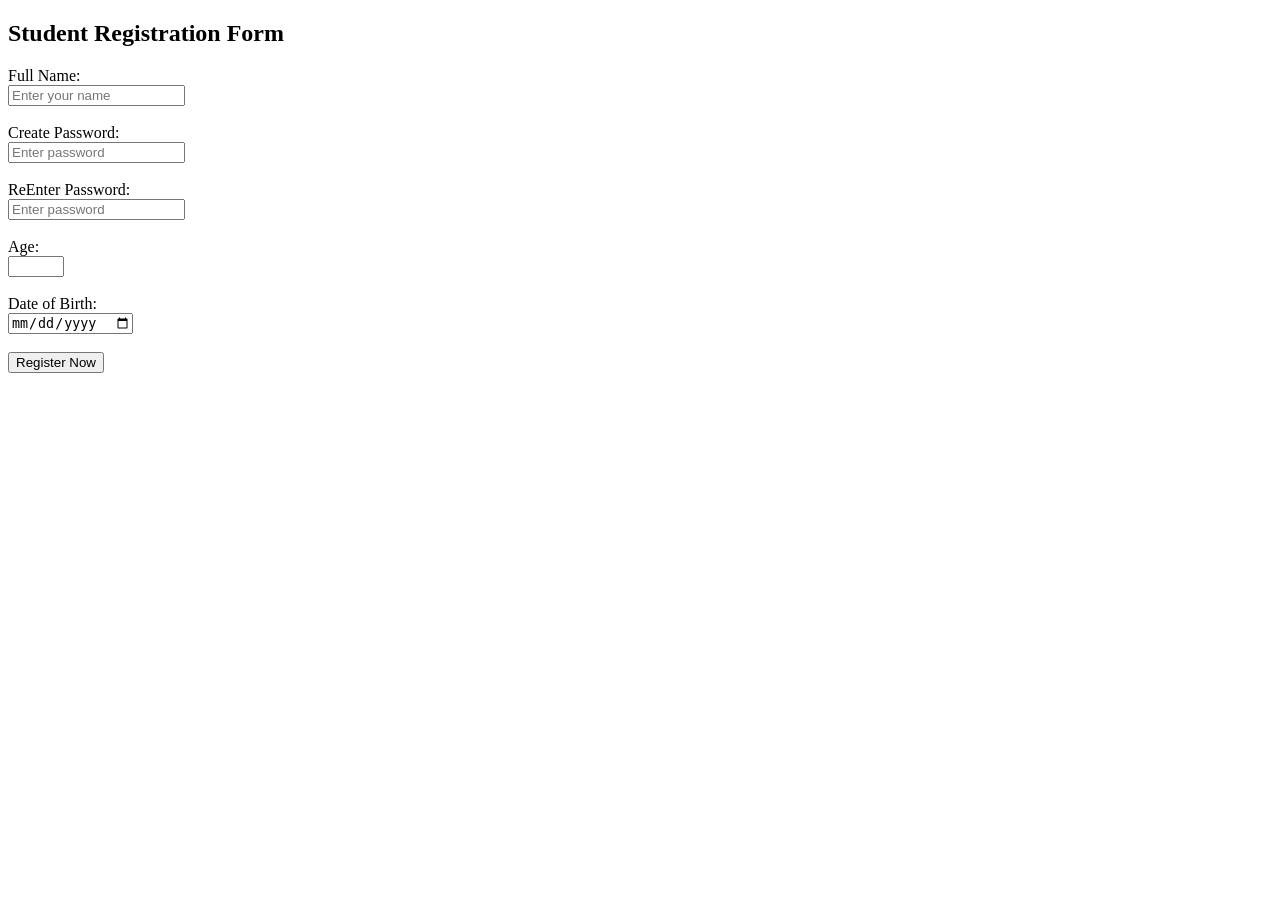
<file: basic _form.html>
<!DOCTYPE html>
<html>
<head>
<title>Easy Registration Form</title>
</head>
<body>
<h2>Student Registration Form</h2>
<form>
<label>Full Name:</label><br>
<input type="text" placeholder="Enter your name">
<br><br>
<label>Create Password:</label><br>
<input type="password" placeholder="Enter password">
<br><br>
<label>ReEnter Password:</label><br>
<input type="password" placeholder="Enter password">
<br><br>
<label>Age:</label><br>
<input type ="number" min="1" max="100">
<br><br>
<label>Date of Birth:</label><br>
<input type="date">
<br><br>
<input type="submit" value="Register Now">
</form>
</body>
</html>
</file>
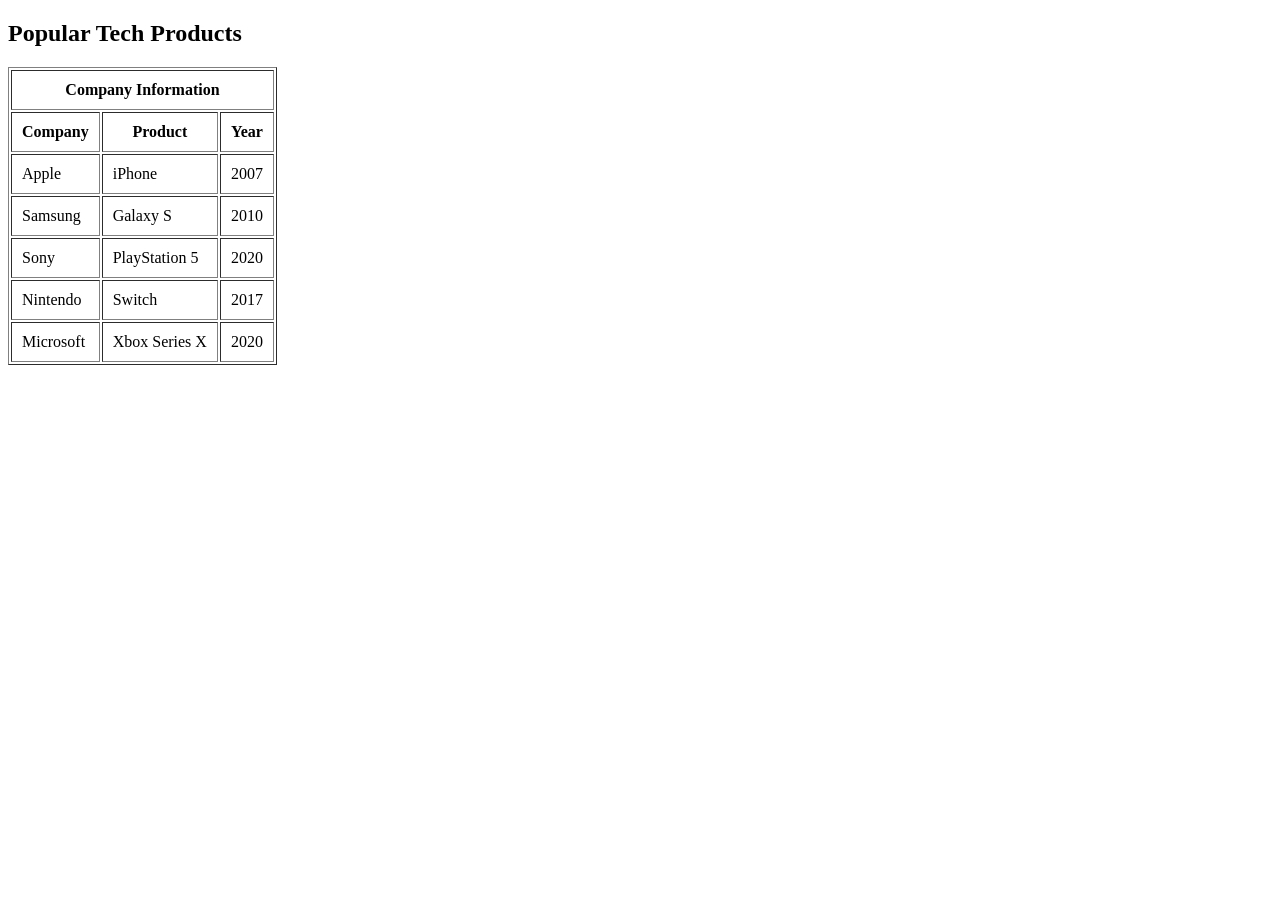
<file: table.html>
<!DOCTYPE html>
<html>
<head>
   <title>Company Products Table</title>
</head>
<body>
   <h2>Popular Tech Products </h2>
   <table border="1" cellpadding="10">
     <tr>
      <th colspan="3">Company Information</th>
   </tr>

      <tr>
         <th>Company</th>
         <th>Product</th>
         <th>Year</th>
      </tr>
      <tr>
         <td>Apple</td>
         <td>iPhone</td>
         <td>2007</td>
      </tr>
      <tr>
         <td>Samsung</td>
         <td>Galaxy S</td>
         <td>2010</td>
      </tr>
      <tr>
         <td>Sony</td>
         <td>PlayStation 5</td>
         <td>2020</td>
      </tr>
      <tr>
         <td>Nintendo</td>
         <td>Switch</td>
         <td>2017</td>
      </tr>
      <tr>
         <td>Microsoft</td>
         <td>Xbox Series X</td>
         <td>2020</td>
      </tr>
   </table>
</body>
</html>
</file>
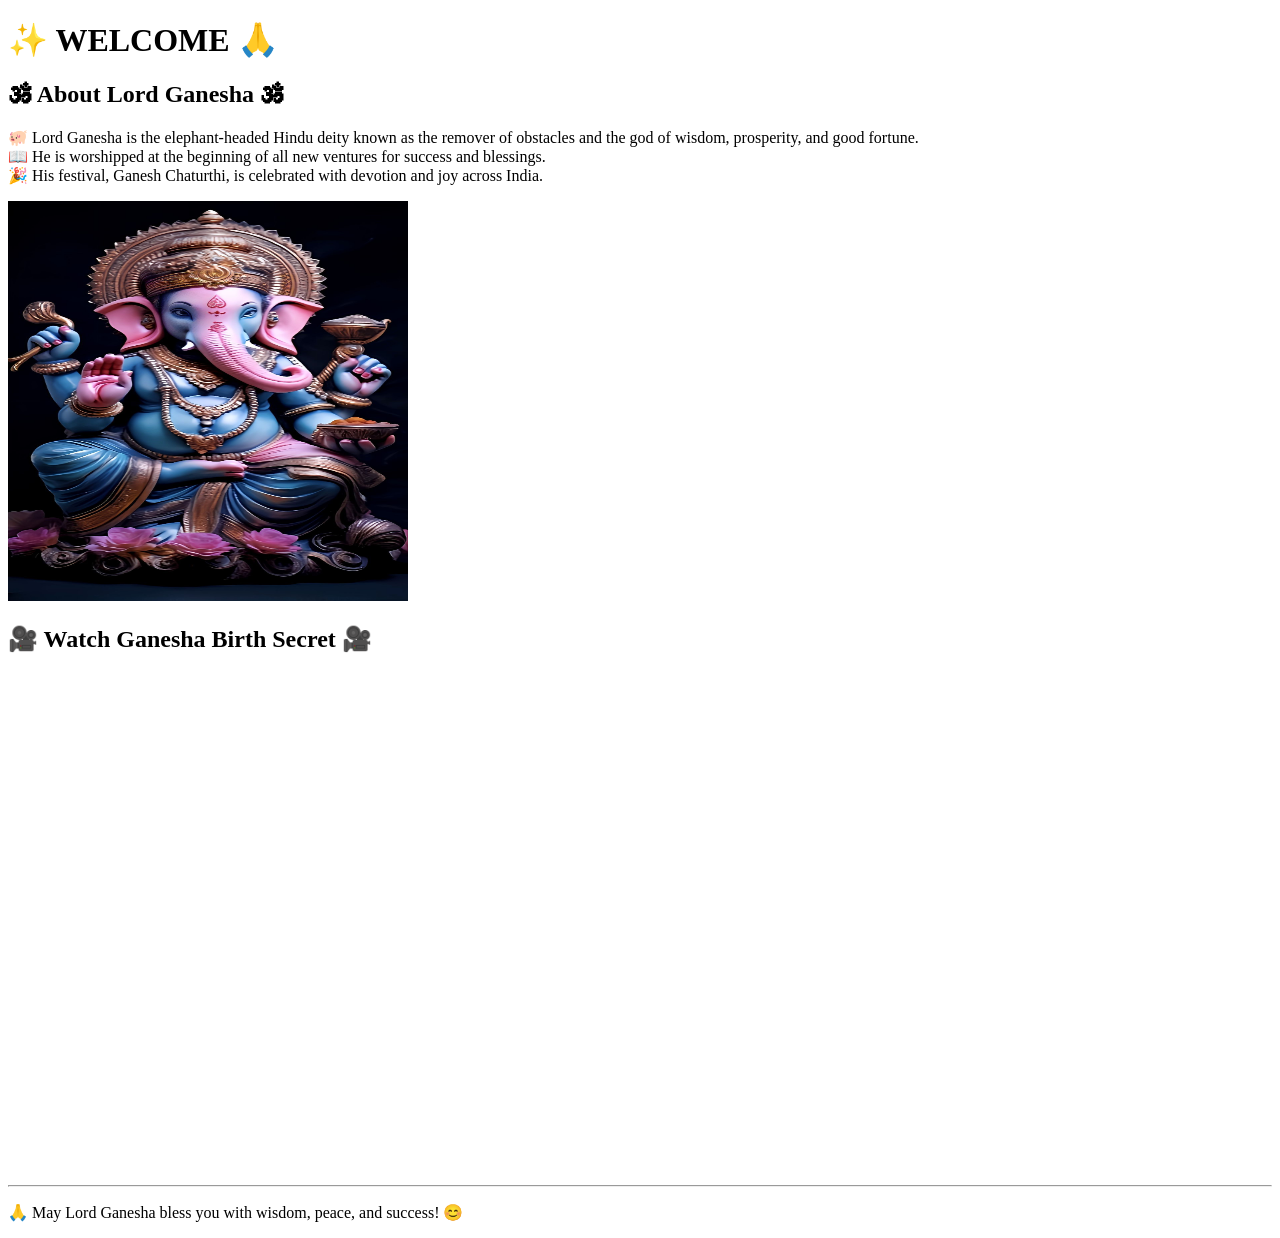
<file: Untitled-1.html>
<!DOCTYPE html>
<html>
<head>
    <title>My Website</title>
</head>
<body>
    <h1>&#10024; WELCOME &#128591;</h1>

    <h2>&#128329; About Lord Ganesha &#128329;</h2>
    <p>
        &#128022; Lord Ganesha is the elephant-headed Hindu deity known as the remover of obstacles and the god of wisdom, prosperity, and good fortune.<br>
        &#128214; He is worshipped at the beginning of all new ventures for success and blessings.<br>
        &#127881; His festival, Ganesh Chaturthi, is celebrated with devotion and joy across India.
    </p>

    <a href="https://en.wikipedia.org/wiki/Ganesha" target="_blank">
        <img src="god-ganesha-ganesha-ji-hindu-background-ganesh-chaturthi-religious-hd-phone-wallpaper-gee2-1708779832.jpg" 
             alt="Lord Ganesha Image" width="400" height="400">
    </a>
    <br>
    <h2>&#127909; Watch Ganesha Birth Secret &#127909;</h2>
    <iframe width="900" height="500" 
        src="https://www.youtube.com/embed/5pXz6-xul2s?si=CbvvVKwXWaotNl_J" 
        title="YouTube video player" 
        frameborder="0" 
        allow="accelerometer; autoplay; clipboard-write; encrypted-media; gyroscope; picture-in-picture; web-share" 
        referrerpolicy="strict-origin-when-cross-origin" 
        allowfullscreen>
    </iframe>

    <hr>
    <p>&#128591; May Lord Ganesha bless you with wisdom, peace, and success! &#128522;</p>
</body>
</html>
</file>
